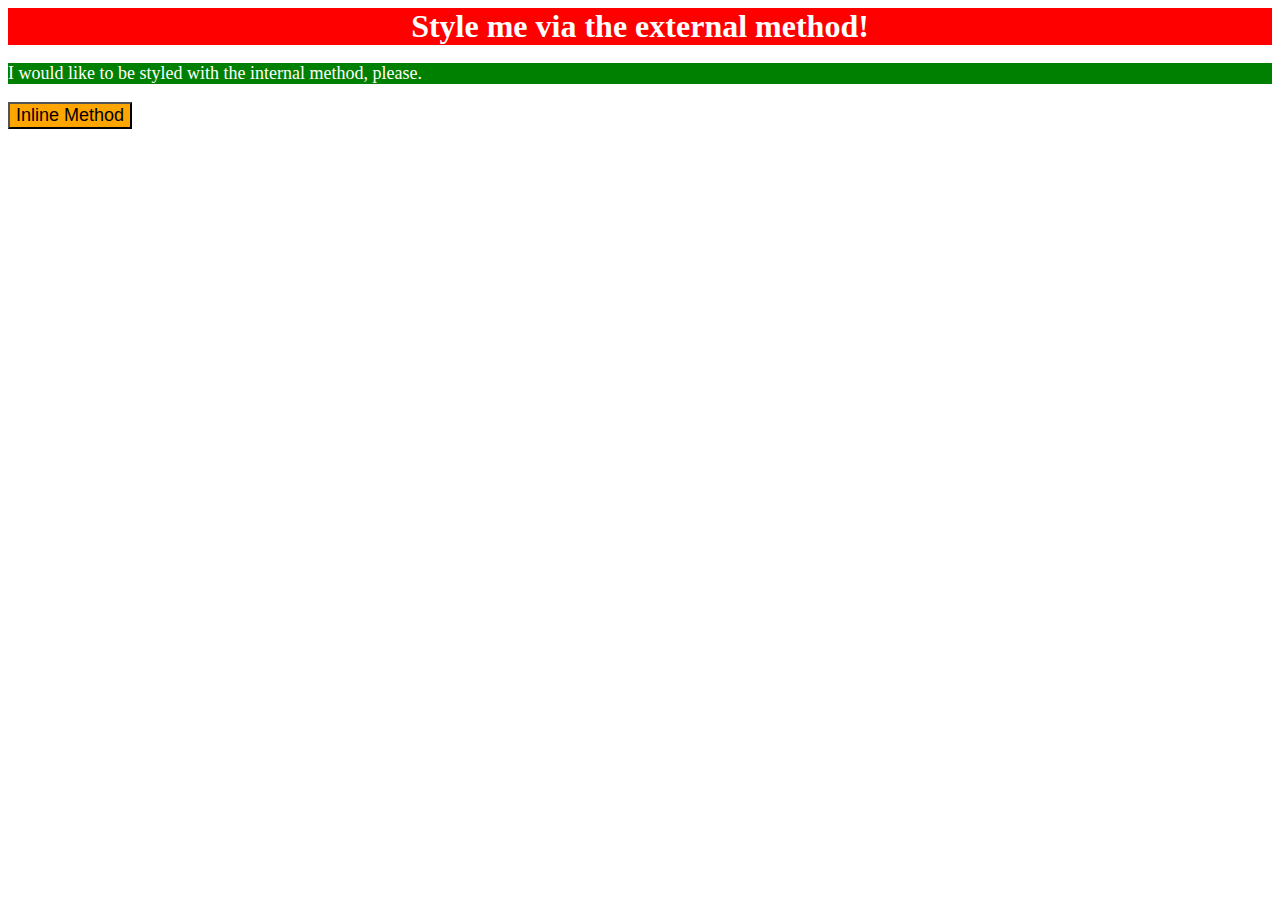
<file: foundations/01-css-methods/index.html>
<!DOCTYPE html>
<html lang="en">
  <head>
    <link rel="stylesheet" href="styles.css">
    <meta charset="UTF-8">
    <meta http-equiv="X-UA-Compatible" content="IE=edge">
    <meta name="viewport" content="width=device-width, initial-scale=1.0">
    <title>Methods for Adding CSS</title>
    <style>
      p {
        background-color: green;
        color: white;
        font-size: 18px;
      }
    </style>
  </head>
  <body>
    <div>Style me via the external method!</div>
    <p>I would like to be styled with the internal method, please.</p>
    <button style="background-color: orange; font-size: 18px;">Inline Method</button>
  </body>
</html>
</file>
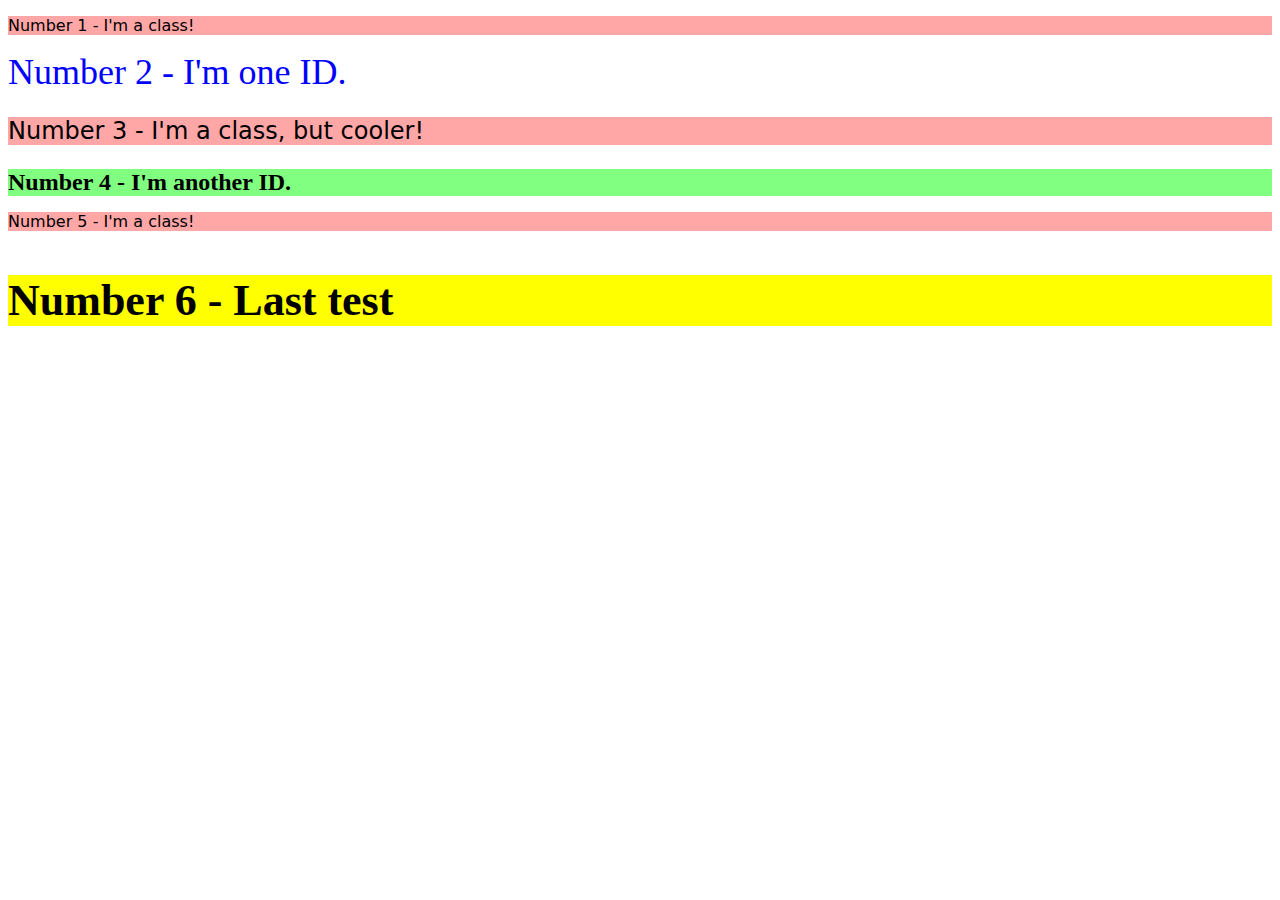
<file: foundations/02-class-id-selectors/index.html>
<!DOCTYPE html>
<html lang="en">
  <head>
    <meta charset="UTF-8">
    <meta http-equiv="X-UA-Compatible" content="IE=edge">
    <meta name="viewport" content="width=device-width, initial-scale=1.0">
    <title>Class and ID Selectors</title>
    <link rel="stylesheet" href="style.css">
  </head>
  <body>
    <p class="odd">Number 1 - I'm a class!</p>
    <div id="two">Number 2 - I'm one ID.</div>
    <p class="odd adjust-font-size">Number 3 - I'm a class, but cooler!</p>
    <div id="four" class="adjust-font-size">Number 4 - I'm another ID.</div>
    <p class="odd">Number 5 - I'm a class!</p>
    <p class="last-test last-font-test">Number 6 - Last test</p>
  </body>
</html>
</file>
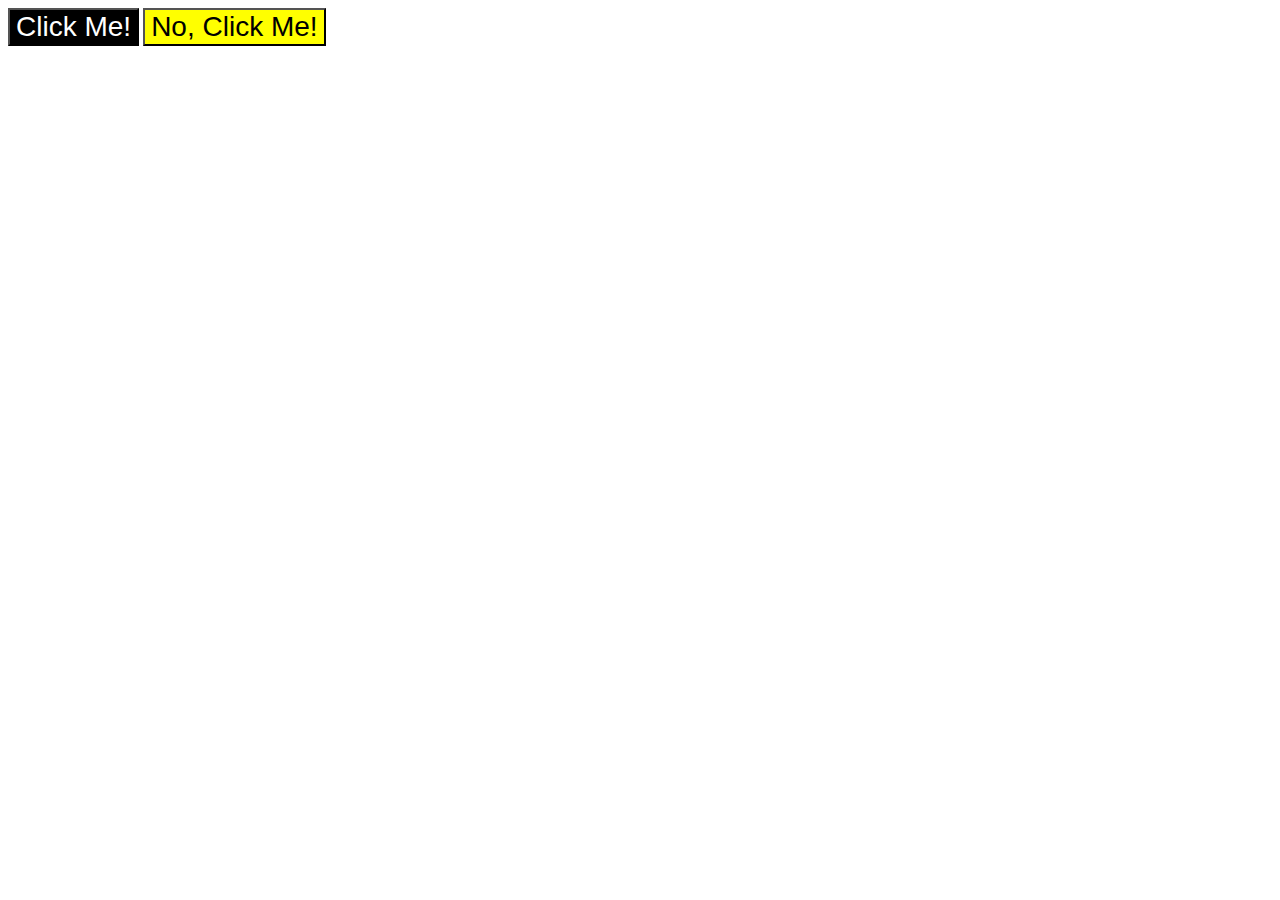
<file: foundations/03-grouping-selectors/index.html>
<!DOCTYPE html>
<html lang="en">
  <head>
    <meta charset="UTF-8">
    <meta http-equiv="X-UA-Compatible" content="IE=edge">
    <meta name="viewport" content="width=device-width, initial-scale=1.0">
    <title>Grouping Selectors</title>
    <link rel="stylesheet" href="style.css">
  </head>
  <body>
    <button class="option1">Click Me!</button>
    <button class="option2">No, Click Me!</button>
  </body>
</html>
</file>
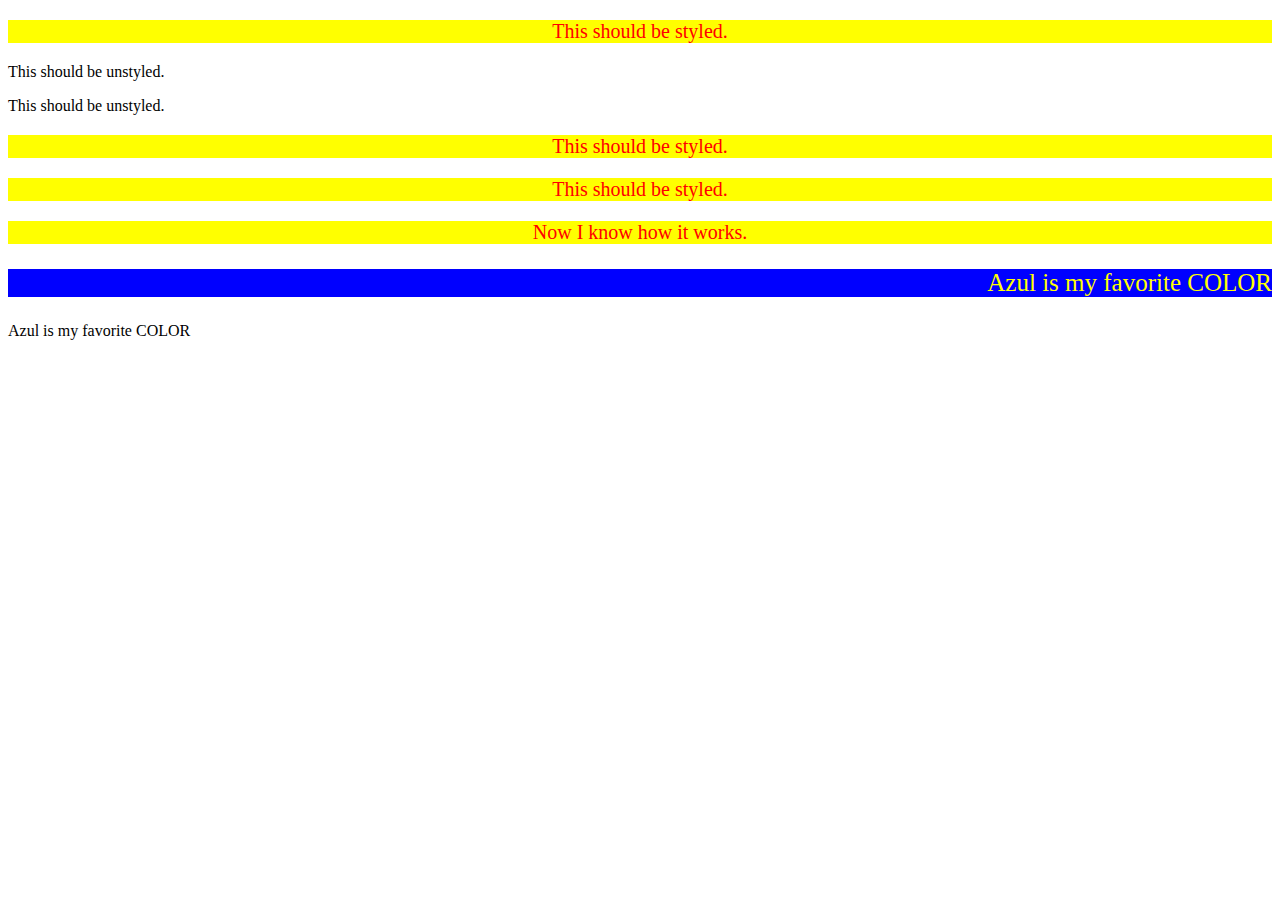
<file: foundations/05-descendant-combinator/index.html>
<!DOCTYPE html>
<html lang="en">
  <head>
    <meta charset="UTF-8">
    <meta http-equiv="X-UA-Compatible" content="IE=edge">
    <meta name="viewport" content="width=device-width, initial-scale=1.0">
    <title>Descendant Combinator</title>
    <link rel="stylesheet" href="style.css">
  </head>
  <body>
    <div class="container">
      <p class="text">This should be styled.</p>
    </div>
    <p class="text">This should be unstyled.</p>
    <p class="text">This should be unstyled.</p>
    <div class="container">
      <p class="text">This should be styled.</p>
      <p class="text">This should be styled.</p>
    </div>
    <div class="container">
      <p class="text">Now I know how it works.</p>
    </div>
    <div class="Azul-tierra">
      <p class="retro">Azul is my favorite COLOR</p>
    </div>
    <p class="retro">Azul is my favorite COLOR</p>
  </body>
</html>
</file>
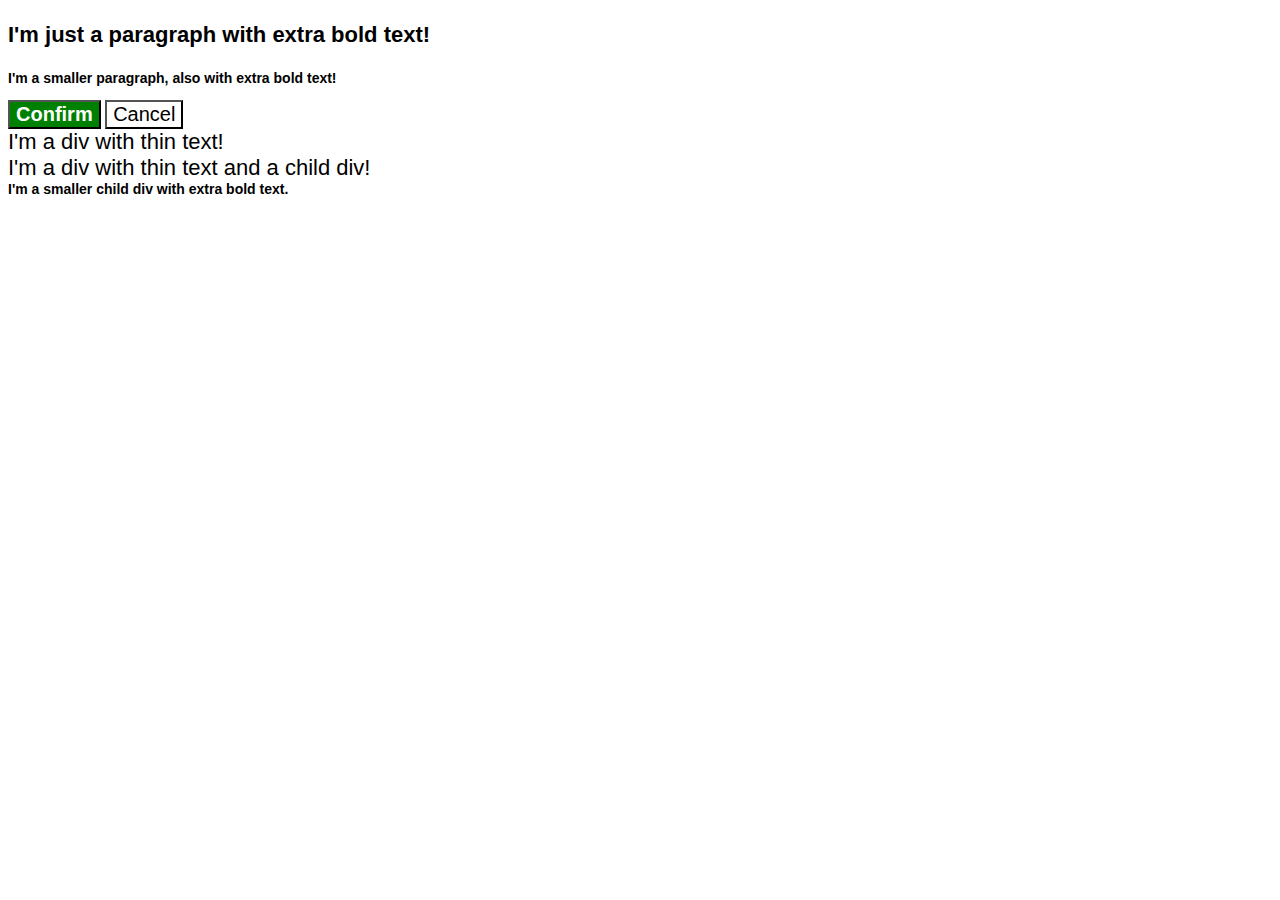
<file: foundations/06-cascade-fix/fixedFirtsTime/index.html>
<!DOCTYPE html>
<html lang="en">
  <head>
    <meta charset="UTF-8">
    <meta http-equiv="X-UA-Compatible" content="IE=edge">
    <meta name="viewport" content="width=device-width, initial-scale=1.0">
    <title>Fix the Cascade</title>
    <link rel="stylesheet" href="style.css">
  </head>
  <body>
    <p class="para">I'm just a paragraph with extra bold text!</p>
    <p class="para small-para">I'm a smaller paragraph, also with extra bold text!</p>

    <button id="confirm-button" class="button confirm">Confirm</button>
    <button id="cancel-button" class="button cancel">Cancel</button>

    <div class="text">I'm a div with thin text!</div>
    <div class="text">I'm a div with thin text and a child div!
      <div class="text child">I'm a smaller child div with extra bold text.</div>
    </div>
  </body>
</html>
</file>
<file: foundations/01-css-methods/styles.css>
div {
    background-color:red ; 
    color: white; 
    font-size: 32px; 
    text-align: center; 
    font-weight: bold;
}
</file>
<file: foundations/02-class-id-selectors/style.css>
.odd {
    background-color: rgb(255, 167, 167);
    font-family: Verdana, "DejaVu Sans", sans-serif;
}

.adjust-font-size {
    font-size: 24px;
}

#two {
    color: #0000ff;
    font-size: 36px;
}

/*
In the id selector 'four' below, we could have also added a rule to set the font size to 24px.
However, since the elements 'Number 3' and 'Number 4' in the HTML file shar the same font size, we reused the 'adjust-font-size' class above to help reduce duplicate code.
*/
#four {
    background-color: hsl(120, 100%, 75%);
    font-weight: bold;
}

.last-test {
    background-color: yellow;
}

.last-font-test {
    font-size: 44px;
    font-weight: bold;
}
</file>
<file: foundations/03-grouping-selectors/style.css>
.option1,
.option2 {
    font-family: Helvetica, 'Times New Roman', Times, sans-serif;
    font-size: 28px;
}

.option1 {
    background-color: black;
    color: white;
}

.option2 {
    background-color: yellow;
}
</file>
<file: foundations/05-descendant-combinator/style.css>
.container .text {
    background-color: yellow;
    color: red;
    font-size: 20px;
    text-align: center;
}

.Azul-tierra .retro {
    background-color: blue;
    color: yellow;
    font-size: 25px;
    text-align: right;
}
</file>
<file: foundations/06-cascade-fix/fixedFirtsTime/style.css>
body {
  font-family: Arial, Helvetica, sans-serif;
}

.para,
.small-para {
  color: hsl(0, 0%, 0%);
  font-weight: 800;
}

.para {
  font-size: 22px;
}

.small-para {
  font-size: 14px;
  font-weight: 800;
}

.button {
  background-color: rgb(255, 255, 255);
  color: rgb(0, 0, 0);
  font-size: 20px;
}

.confirm {
  background: green;
  color: white;
  font-weight: bold;
} 


div.text {
  color: rgb(0, 0, 0);
  font-size: 22px;
  font-weight: 100;
}

.text .child {
  color: rgb(0, 0, 0);
  font-weight: 800;
  font-size: 14px;
}
</file>
